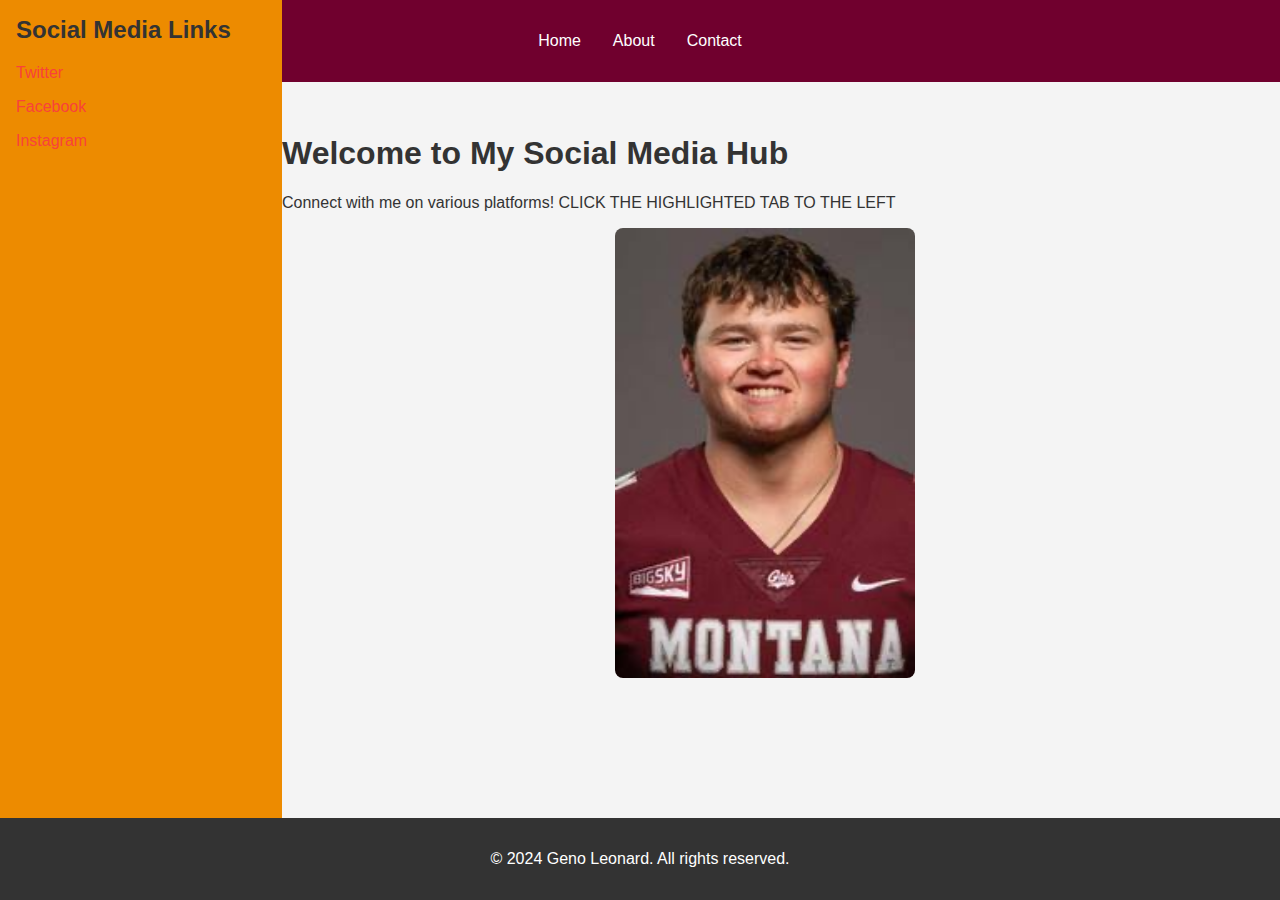
<file: index.html>
<!DOCTYPE html>
<html lang="en">
<head>
    <meta charset="UTF-8">
    <meta name="viewport" content="width=device-width, initial-scale=1.0">
    <title>Home | Social Media Hub</title>
    <link rel="stylesheet" href="styles.css">
</head>
<body>
    <header>
        <nav>
            <ul>
                <li><a href="index.html">Home</a></li>
                <li><a href="about.html">About</a></li>
                <li><a href="contact.html">Contact</a></li>
            </ul>
        </nav>
    </header>
    <div class="container">
        <aside class="sidebar">
            <h2>Social Media Links</h2>
            <ul>
                <li><a href="https://x.com/LeonardGeno" target="_blank">Twitter</a></li>
                <li><a href="https://www.facebook.com/geno.leonard.39" target="_blank">Facebook</a></li>
                <li><a href="https://www.instagram.com/genoleonard31/" target="_blank">Instagram</a></li>
            </ul>
        </aside>
        <main class="content">
            <section>
                <h1>Welcome to My Social Media Hub</h1>
                <p>Connect with me on various platforms! CLICK THE HIGHLIGHTED TAB TO THE LEFT</p>
                <img src="Project-2.png" alt="photo filler" class="featured-image">
                </div>
            </section>
        </main>
    </div>
    <footer>
        <p>&copy; 2024 Geno Leonard. All rights reserved.</p>
    </footer>
</body>
</html>
</file>
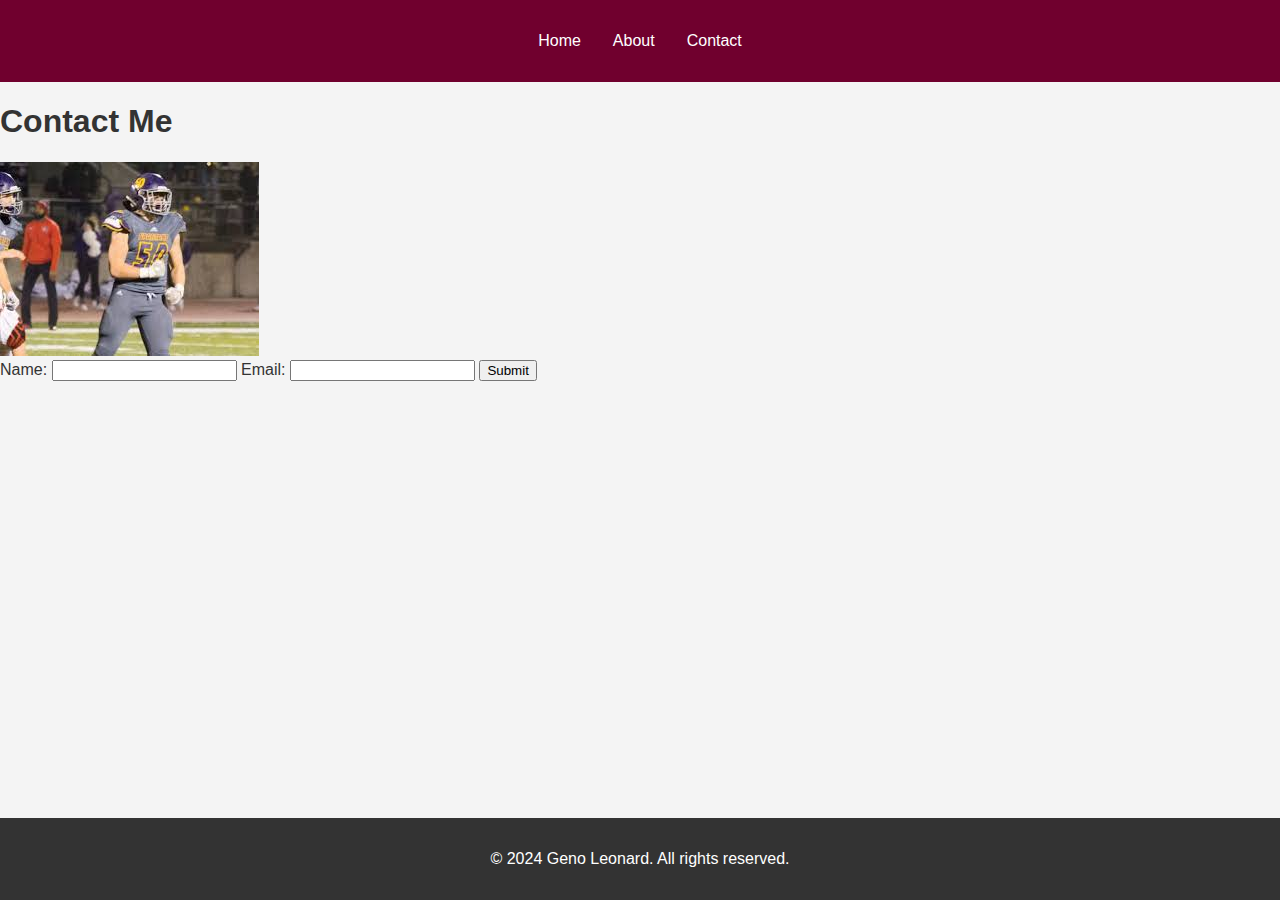
<file: contact.html>
<!DOCTYPE html>
<html lang="en">
<head>
    <meta charset="UTF-8">
    <meta name="viewport" content="width=device-width, initial-scale=1.0">
    <title>Contact | Social Media Hub</title>
    <link rel="stylesheet" href="styles.css">
</head>
<body>
    <header>
        <nav>
            <ul>
                <li><a href="index.html">Home</a></li>
                <li><a href="about.html">About</a></li>
                <li><a href="contact.html">Contact</a></li>
            </ul>
        </nav>
    </header>
    <main>
        <section>
            <h1>Contact Me</h1>
            <img src="[data-uri]" alt="contact photo">
            <form action="submit_form.php" method="POST">
                <label for="name">Name:</label>
                <input type="text" id="name" name="name" required>
                
                <label for="email">Email:</label>
                <input type="email" id="email" name="email" required>
                
                <input type="submit" value="Submit">
            </form>
        </section>
    </main>
    <footer>
        <p>&copy; 2024 Geno Leonard. All rights reserved.</p>
    </footer>
</body>
</html>
</file>
<file: styles.css>
body {
    font-family: Arial, sans-serif;
    margin: 0;
    padding: 0;
    background-color: #f4f4f4;
    color: #333;
}

header {
    background-color: #70002e;
    color: #fff;
    padding: 1em 0;
}

nav ul {
    list-style: none;
    display: flex;
    justify-content: center;
    padding: 0;
}

nav ul li {
    margin: 0 1em;
}

nav ul li a {
    color: #fff;
    text-decoration: none;
}

.container {
    display: flex;
}

.sidebar {
    width: 250px;
    background-color: #ED8B00;
    padding: 1em;
    position: fixed;
    top: 0;
    left: 0;
    height: 100%;
    overflow-y: auto;
}

.sidebar h2 {
    margin-top: 0;
}

.sidebar ul {
    list-style: none;
    padding: 0;
}

.sidebar ul li {
    margin: 1em 0;
}

.sidebar ul li a {
    text-decoration: none;
    color: #F9423A;
}

.content {
    flex: 1;
    padding: 2em;
    margin-left: 250px;
}

footer {
    background-color: #333;
    color: #fff;
    text-align: center;
    padding: 1em 0;
    position: fixed;
    bottom: 0;
    width: 100%;
}

.social-media-links {
    margin-top: 1em;
}

.social-media-links iframe {
    display: block;
    margin: 1em 0;
    max-width: 100%;
}

.featured-image {
    display: block;
    margin: 1em auto;
    max-width: 100%;
    width: 300px;
    height: auto;
    border-radius: 8px;
}
</file>
